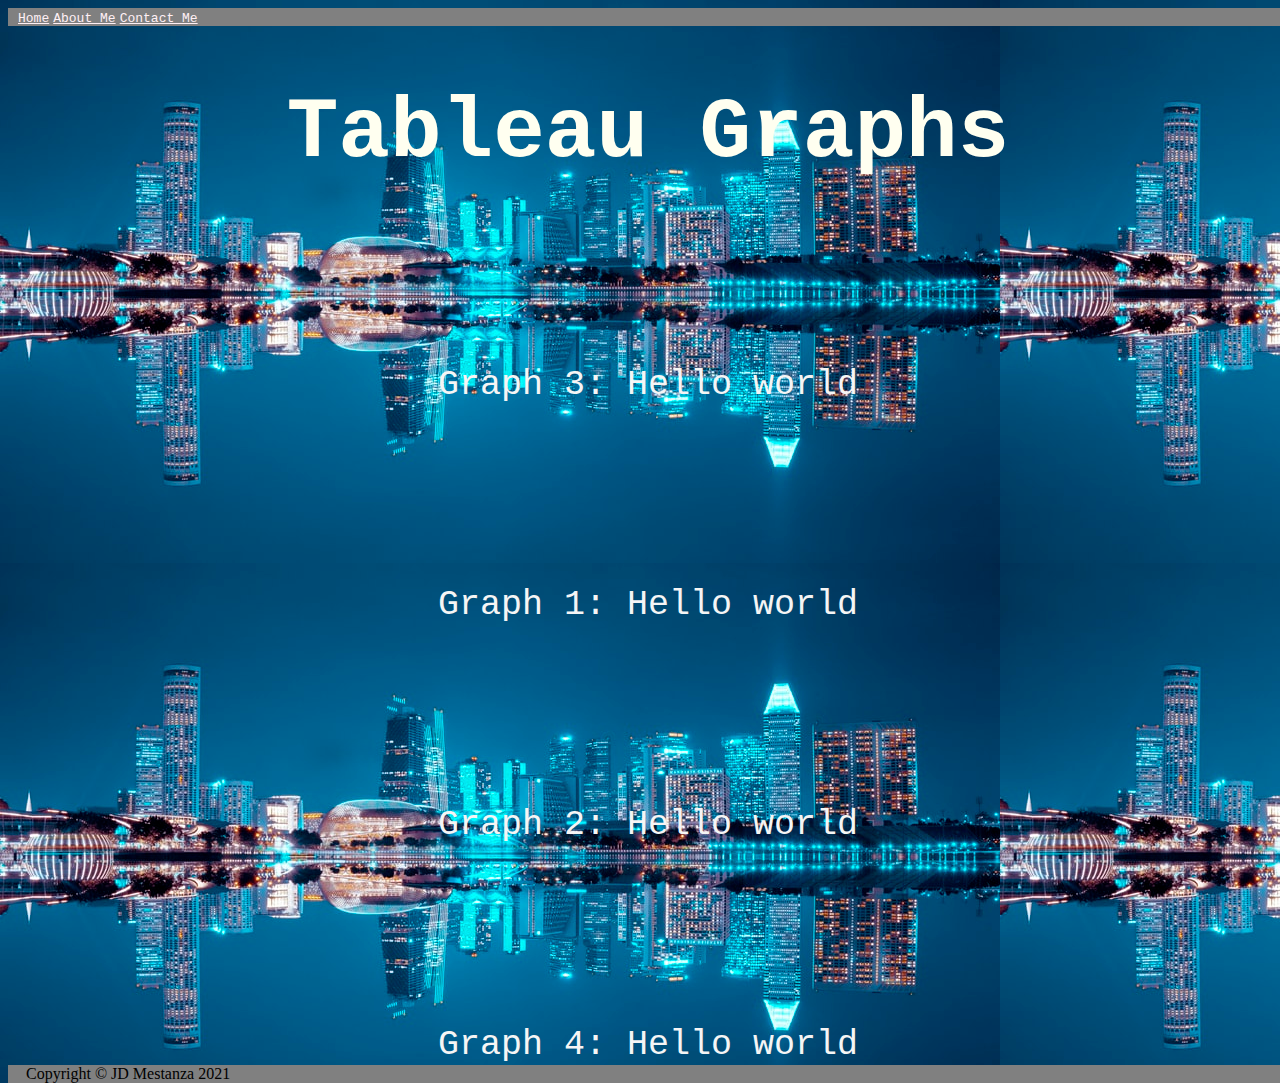
<file: html/tableau.html>
<html>

<head>
    <link href="../styles/my-styles.css" rel="stylesheet" />
</head>

<body class="picsize" style="background-image: url(../images/tableaubackground.jpg);">
    <header class="header">
        <a href="../index.html" class="menu">Home</a>
        <a href="about.html" class="menu">About Me</a>
        <a href="store.html" class="menu">Contact Me</a>
    </header>
    <h1 class="titlebro">Tableau Graphs</h1>
    <br><br><br><br><br><br><br>
    <div class="center">
        <span class="tabtitle">Graph 3: Hello world</span>
        <div class='tableauPlaceholder' id='viz1623818550316' style='position: relative'><noscript><a href='#'><img
                        alt='Categories Profit '
                        src='https:&#47;&#47;public.tableau.com&#47;static&#47;images&#47;Ca&#47;CategoriesProfitsbyJDMestanza&#47;CategoriesProfit&#47;1_rss.png'
                        style='border: none' /></a></noscript><object class='tableauViz' style='display:none;'>
                <param name='host_url' value='https%3A%2F%2Fpublic.tableau.com%2F' />
                <param name='embed_code_version' value='3' />
                <param name='site_root' value='' />
                <param name='name' value='CategoriesProfitsbyJDMestanza&#47;CategoriesProfit' />
                <param name='tabs' value='no' />
                <param name='toolbar' value='yes' />
                <param name='static_image'
                    value='https:&#47;&#47;public.tableau.com&#47;static&#47;images&#47;Ca&#47;CategoriesProfitsbyJDMestanza&#47;CategoriesProfit&#47;1.png' />
                <param name='animate_transition' value='yes' />
                <param name='display_static_image' value='yes' />
                <param name='display_spinner' value='yes' />
                <param name='display_overlay' value='yes' />
                <param name='display_count' value='yes' />
                <param name='language' value='en-US' />
            </object></div>
        <script
            type='text/javascript'>                    var divElement = document.getElementById('viz1623818550316'); var vizElement = divElement.getElementsByTagName('object')[0]; vizElement.style.width = '100%'; vizElement.style.height = (divElement.offsetWidth * 0.75) + 'px'; var scriptElement = document.createElement('script'); scriptElement.src = 'https://public.tableau.com/javascripts/api/viz_v1.js'; vizElement.parentNode.insertBefore(scriptElement, vizElement);</script>
    </div>

    <br><br><br><br><br><br><br><br><br><br>
    <div class="center">
        <span class="tabtitle">Graph 1: Hello world</span>
        <div class='tableauPlaceholder' id='viz1623819113187' style='position: relative'><noscript><a href='#'><img
                        alt='Map of Profits '
                        src='https:&#47;&#47;public.tableau.com&#47;static&#47;images&#47;Ma&#47;MapofProfitsbyJDMestanza&#47;MapofProfits&#47;1_rss.png'
                        style='border: none' /></a></noscript><object class='tableauViz' style='display:none;'>
                <param name='host_url' value='https%3A%2F%2Fpublic.tableau.com%2F' />
                <param name='embed_code_version' value='3' />
                <param name='site_root' value='' />
                <param name='name' value='MapofProfitsbyJDMestanza&#47;MapofProfits' />
                <param name='tabs' value='no' />
                <param name='toolbar' value='yes' />
                <param name='static_image'
                    value='https:&#47;&#47;public.tableau.com&#47;static&#47;images&#47;Ma&#47;MapofProfitsbyJDMestanza&#47;MapofProfits&#47;1.png' />
                <param name='animate_transition' value='yes' />
                <param name='display_static_image' value='yes' />
                <param name='display_spinner' value='yes' />
                <param name='display_overlay' value='yes' />
                <param name='display_count' value='yes' />
                <param name='language' value='en-US' />
            </object></div>
        <script
            type='text/javascript'>                    var divElement = document.getElementById('viz1623819113187'); var vizElement = divElement.getElementsByTagName('object')[0]; vizElement.style.width = '100%'; vizElement.style.height = (divElement.offsetWidth * 0.75) + 'px'; var scriptElement = document.createElement('script'); scriptElement.src = 'https://public.tableau.com/javascripts/api/viz_v1.js'; vizElement.parentNode.insertBefore(scriptElement, vizElement);</script>
    </div>

    <br><br><br><br><br><br><br><br><br><br>
    <div class="center">
        <span class="tabtitle">Graph 2: Hello world</span>
        <div class='tableauPlaceholder' id='viz1623819248484' style='position: relative'><noscript><a href='#'><img
                        alt='NY Profits '
                        src='https:&#47;&#47;public.tableau.com&#47;static&#47;images&#47;NY&#47;NYProfitsbyJDMestanza&#47;NYProfits&#47;1_rss.png'
                        style='border: none' /></a></noscript><object class='tableauViz' style='display:none;'>
                <param name='host_url' value='https%3A%2F%2Fpublic.tableau.com%2F' />
                <param name='embed_code_version' value='3' />
                <param name='site_root' value='' />
                <param name='name' value='NYProfitsbyJDMestanza&#47;NYProfits' />
                <param name='tabs' value='no' />
                <param name='toolbar' value='yes' />
                <param name='static_image'
                    value='https:&#47;&#47;public.tableau.com&#47;static&#47;images&#47;NY&#47;NYProfitsbyJDMestanza&#47;NYProfits&#47;1.png' />
                <param name='animate_transition' value='yes' />
                <param name='display_static_image' value='yes' />
                <param name='display_spinner' value='yes' />
                <param name='display_overlay' value='yes' />
                <param name='display_count' value='yes' />
                <param name='language' value='en-US' />
            </object></div>
        <script
            type='text/javascript'>                    var divElement = document.getElementById('viz1623819248484'); var vizElement = divElement.getElementsByTagName('object')[0]; vizElement.style.width = '100%'; vizElement.style.height = (divElement.offsetWidth * 0.75) + 'px'; var scriptElement = document.createElement('script'); scriptElement.src = 'https://public.tableau.com/javascripts/api/viz_v1.js'; vizElement.parentNode.insertBefore(scriptElement, vizElement);</script>
    </div>

    <br><br><br><br><br><br><br><br><br><br>
    <div class="center">
        <span class="tabtitle">Graph 4: Hello world</span>
        <div class='tableauPlaceholder' id='viz1623819343897' style='position: relative'><noscript><a href='#'><img
                        alt='Sheet 5 '
                        src='https:&#47;&#47;public.tableau.com&#47;static&#47;images&#47;Fo&#47;ForecastwebpageJDMestanza&#47;Sheet5&#47;1_rss.png'
                        style='border: none' /></a></noscript><object class='tableauViz' style='display:none;'>
                <param name='host_url' value='https%3A%2F%2Fpublic.tableau.com%2F' />
                <param name='embed_code_version' value='3' />
                <param name='site_root' value='' />
                <param name='name' value='ForecastwebpageJDMestanza&#47;Sheet5' />
                <param name='tabs' value='no' />
                <param name='toolbar' value='yes' />
                <param name='static_image'
                    value='https:&#47;&#47;public.tableau.com&#47;static&#47;images&#47;Fo&#47;ForecastwebpageJDMestanza&#47;Sheet5&#47;1.png' />
                <param name='animate_transition' value='yes' />
                <param name='display_static_image' value='yes' />
                <param name='display_spinner' value='yes' />
                <param name='display_overlay' value='yes' />
                <param name='display_count' value='yes' />
                <param name='language' value='en-US' />
            </object></div>
        <script
            type='text/javascript'>                    var divElement = document.getElementById('viz1623819343897'); var vizElement = divElement.getElementsByTagName('object')[0]; vizElement.style.width = '100%'; vizElement.style.height = (divElement.offsetWidth * 0.75) + 'px'; var scriptElement = document.createElement('script'); scriptElement.src = 'https://public.tableau.com/javascripts/api/viz_v1.js'; vizElement.parentNode.insertBefore(scriptElement, vizElement);</script>

    </div>
</body>
<footer class="footer">
    <div class="m-0 small">Copyright &copy; JD Mestanza 2021</div>
</footer>

</html>
</file>
<file: styles/my-styles.css>
.MainBG {
    background-image: url('../images/lima.jpg');
    background-size:contain;

}
.abme{
    background-image: url('../images/rain.jpg');
    background-size: contain;
}

.tab {
    margin: 50%;
}
.hometitle{
    font-size: 87px;
    color:snow;
    font-family: 'Times New Roman';
    text-align: center;
}
.homesubtitle{
    color:snow;
    font-family: 'Times New Roman';
    text-align: center;
}
.menuletters{
    font-family: Cambria;
    font-size: 25px;
}
.tab {
    font-family: monospace;
    font-size: 86px;
    color:honeydew;
    text-decoration: underline;
    text-align: center;
}

.imageright{
    margin-right:100px;
    margin-left: 800px;
    display:block;
}
.imageleft{
    margin-right: 800px;
    margin-left: 100px;
    display: block;
}
/* Three image containers (use 25% for four, and 50% for two, etc) */
.column {
    float: left;
    width: 33.33%;
    padding: 5px;
  }
  
  /* Clear floats after image containers */
  .row {
    content: "";
    clear: both;
    display: table;
  }
  .header {
      width: 100vw;
      background-color: grey;
      padding-left: 10px;
      padding-right: 10px;
  }
.titlebro{
    font-family: monospace;
    font-size: 86px;
    color: ivory;
    text-align: center;
}
.menu{
    color: lavenderblush;
    font-family: monospace;
}
.center{
    height:auto;
    margin-right: 25%;
    margin-left: 25%;
    width: 50%;
    text-align: center;

}
.tabtitle{
    font-size: 35px;
    color: whitesmoke;
    font-family: monospace;
}
.footer{
    background-color: grey;
    padding-right: 18px;
    padding-left: 18px;
    position: absolute;
    width: 100%;

}
.picsize{
width: 100%;

}
</file>
